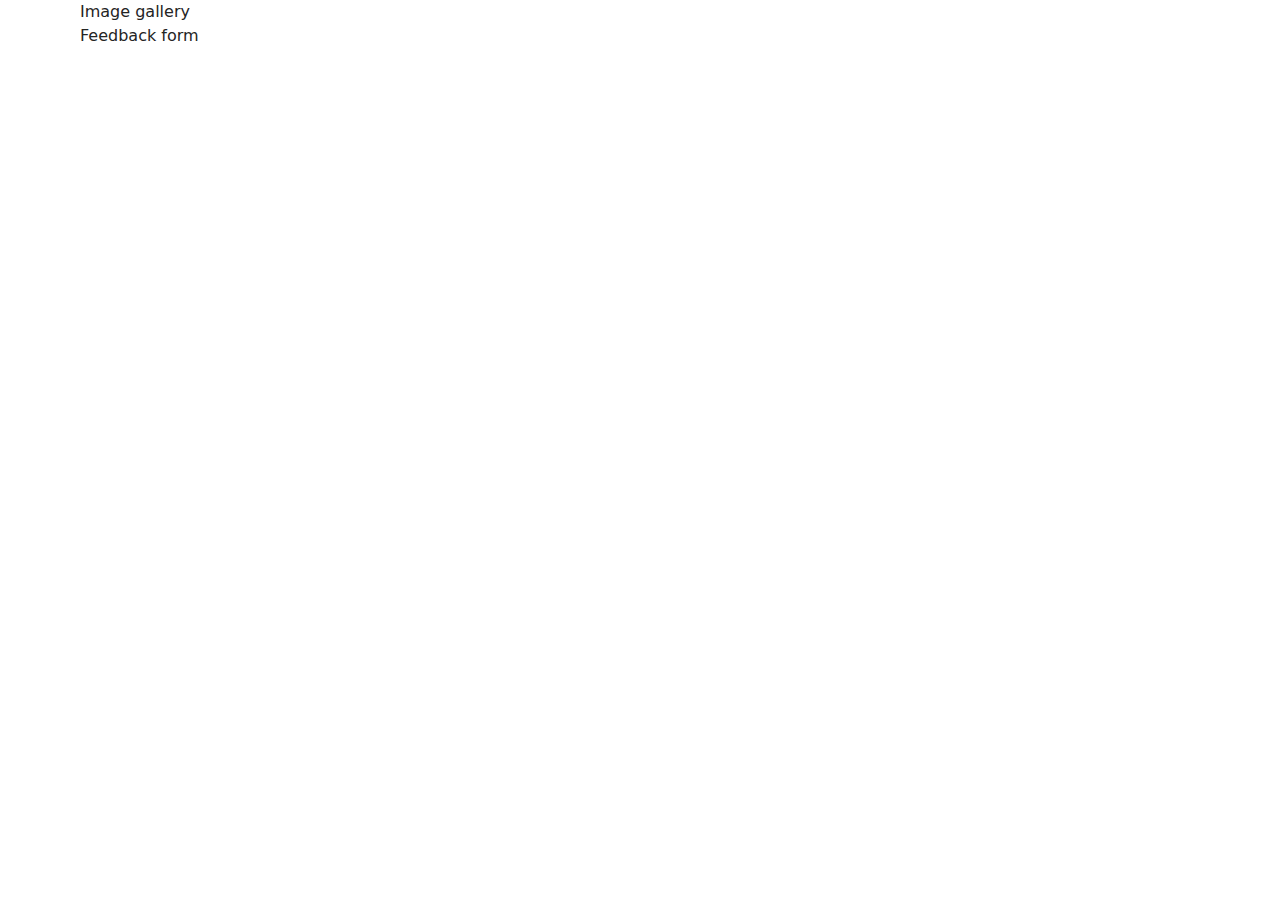
<file: src/index.html>
<!DOCTYPE html>
<html lang="en">
  <head>
    <meta charset="UTF-8" />
    <meta name="viewport" content="width=device-width, initial-scale=1.0" />
    <title>goit-js-hw-09</title>

    <link rel="stylesheet" href="./css/styles.css" />
  </head>
  <body>
    <ul>
      <li><a class="nav-item" href="./1-gallery.html">Image gallery</a></li>
      <li><a class="nav-item" href="./2-form.html">Feedback form</a></li>
    </ul>
  </body>
</html>
</file>
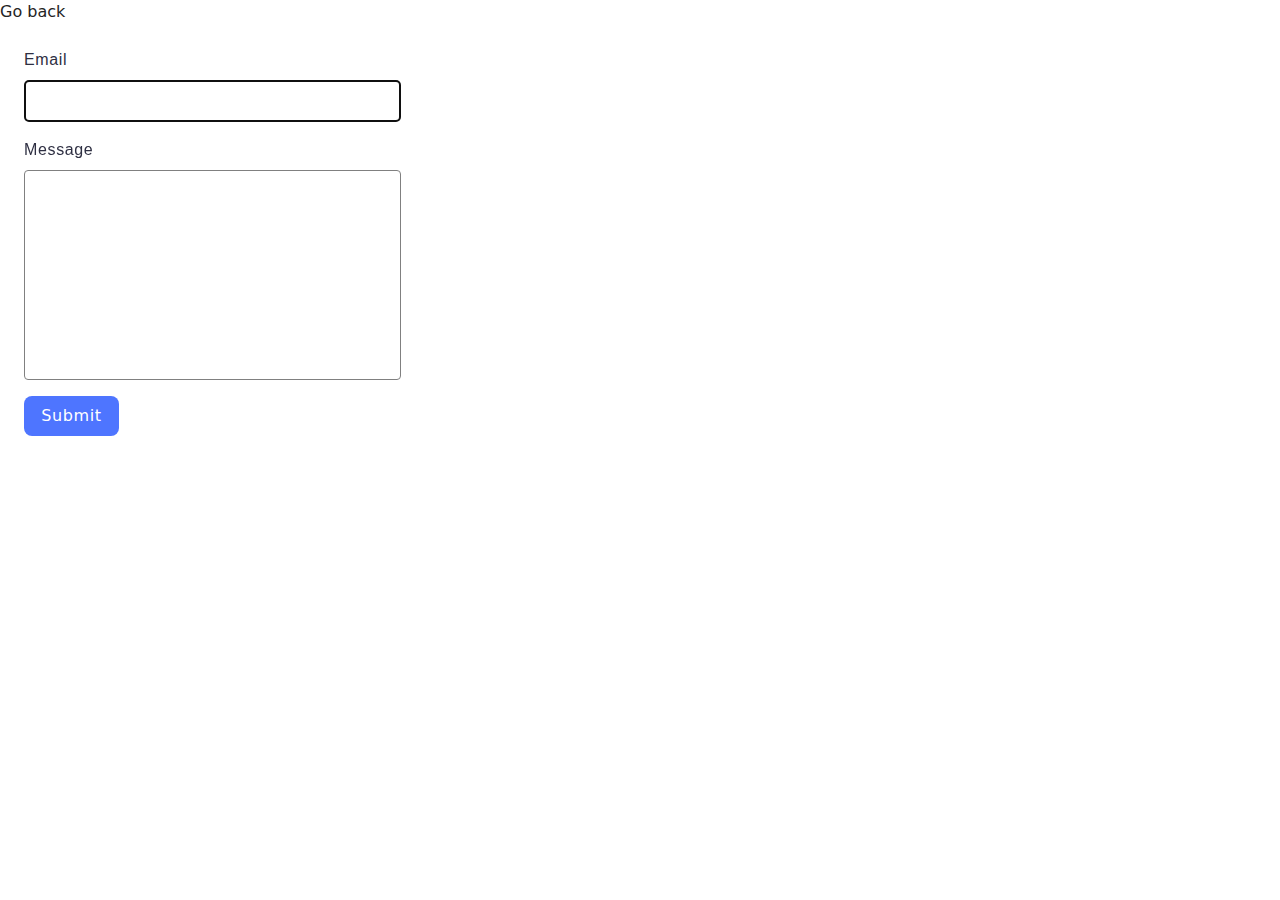
<file: src/2-form.html>
<!DOCTYPE html>
<html lang="en">
  <head>
    <meta charset="UTF-8" />
    <meta name="viewport" content="width=device-width, initial-scale=1.0" />
    <title>Feedback form</title>

    <link rel="stylesheet" href="./css/styles.css" />
    <link rel="stylesheet" href="./css/2-form.css" />
  </head>
  <body>
    <p><a href="./index.html">Go back</a></p>
    <form class="feedback-form" autocomplete="off">
      <label>
        Email
        <input type="email" name="email" autofocus />
      </label>
      <label>
        Message
        <textarea name="message" rows="8"></textarea>
      </label>
      <button type="submit">Submit</button>
    </form>

    <script src="./js/2-form.js" type="module"></script>
  </body>
</html>
</file>
<file: src/css/2-form.css>
.feedback-form {
  display: flex;
  align-items: flex-start;
  justify-content: flex-start;
  flex-direction: column;
  gap: 16px;
  border-radius: 8px;
  padding: 24px;
  background-color: #fff;
}

.feedback-form label {
  font-family: 'Montserrat', sans-serif;
  font-weight: 400;
  font-size: 16px;
  line-height: 1.5;
  letter-spacing: 0.04em;
  color: #2e2f42;
  display: flex;
  align-items: flex-start;
  justify-content: flex-start;
  flex-direction: column;
  gap: 8px;
}

.feedback-form button {
  font-family: 'Montserrat', sans-serif;
  font-weight: 500;
  font-size: 16px;
  line-height: 1.5;
  letter-spacing: 0.04em;
  color: #fff;
  border-radius: 8px;
  border: none;
  padding: 8px 16px;
  min-width: 95px;
  background-color: #4e75ff;
  font: inherit;
  cursor: pointer;
  transition: background-color 250ms cubic-bezier(0.4, 0, 0.2, 1);
}
.feedback-form button:hover,
.feedback-form button:focus {
  background-color: #6c8cff;
}

input,
textarea {
  min-width: 359px;
  padding: 8px;
  font: inherit;
  border: 1px solid #808080;
  border-radius: 4px;
  transition: border-color 250ms cubic-bezier(0.4, 0, 0.2, 1);
}
input:hover,
textarea:hover,
input:focus,
textarea:focus {
  border-color: black;
}

textarea:active {
  font-weight: 400;
  font-size: 16px;
  line-height: 1.5;
  letter-spacing: 0.04em;
  color: #2e2f42;
}

textarea {
  width: 359px;
  resize: none;
}
</file>
<file: src/css/styles.css>
/**
  |============================
  | include css partials with
  | default @import url()
  |============================
*/
/* Common styles */
@import url('./reset.css');
@import url('./base.css');

/* Sections style */
@import url('./1-gallery.css');
@import url('./2-form.css');
</file>
